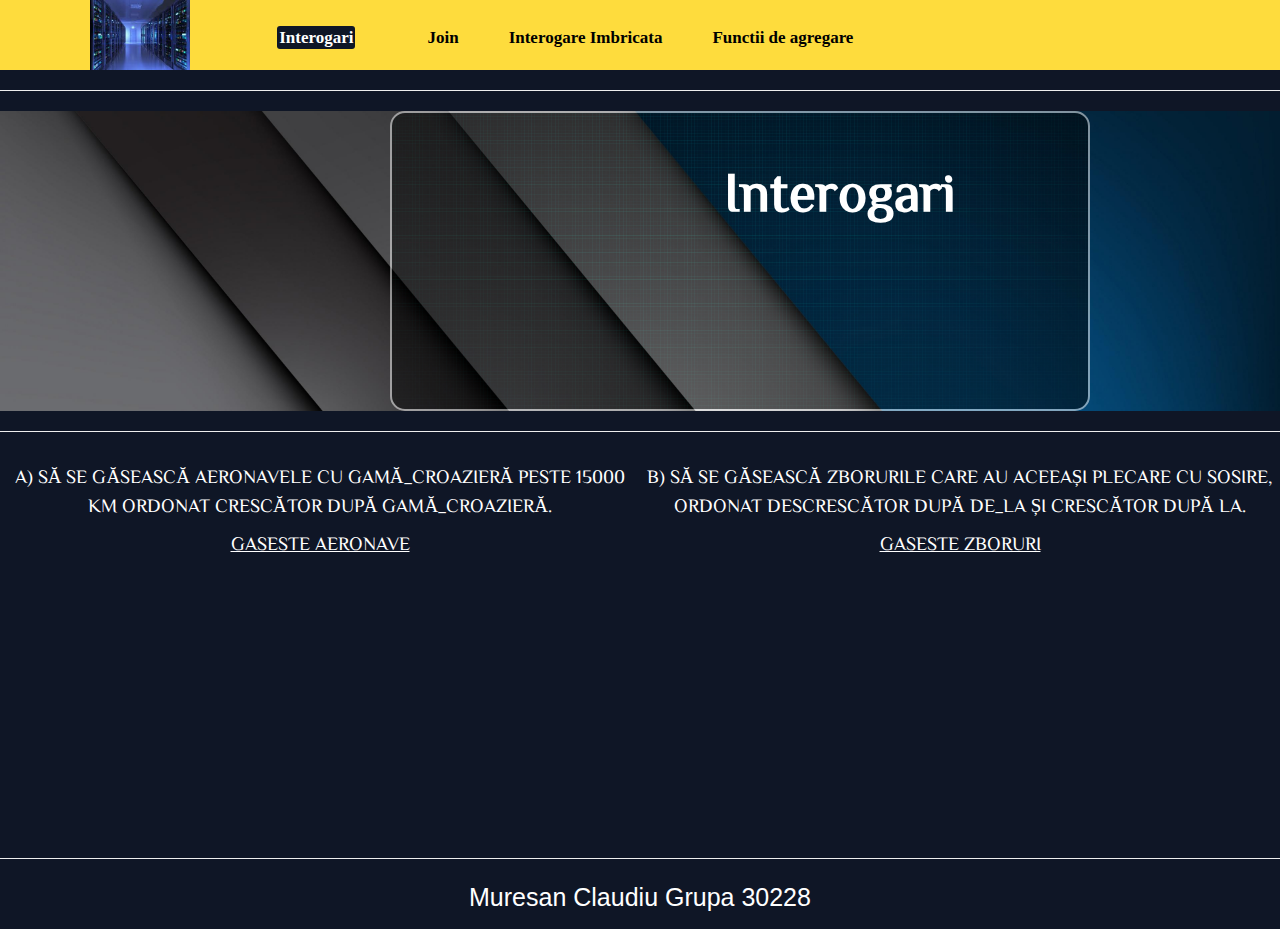
<file: index.html>
<!DOCTYPE html>
<html>
	<head>
	<link rel="shortcut icon" href="logosite1.jpg">
		<link rel="stylesheet" href="style.css">
		<link rel="stylesheet" href="https://www.w3schools.com/w3css/4/w3.css"> 
		<link href="https://fonts.googleapis.com/css?family=Baloo+Chettan|Poppins|ZCOOL+XiaoWei" rel="stylesheet">
		<link rel="apple-touch-icon" sizes="57x57" href="/apple-icon-57x57.png">
 <!-- framework w3.css -->
		<meta charset="UTF-8">
		<title> BD proiect final</title>
	</head>

	<body>
		
		<div class="navigation-bar" id="myHeader">
        	<div id="navigation-container">
            	<img src="img.jfif"> 
            	<ul>
	                <li class="activ"><a href="index.html">Interogari</a></li>
	                <li><a href="join.html">Join</a></li>
	                <li><a href="interogare imbricata.html">Interogare Imbricata</a></li>
	                <li><a href="functii de agregare.html">Functii de agregare</a></li>
           		</ul>
       		 </div>
   		</div>
	
		<hr>

		<div class="mid-body">
			<div class="slide">
				<div class="parinte-bloc">
					<h1>Interogari</h1>
					<div class="culoare-bloc">
					
					 </div>
				</div>
			</div>
		</div>

		<hr>
			<div class="row1">
				<div class="column">
					
						<h2> A) Să se găsească aeronavele cu gamă_croazieră peste 15000 km ordonat
crescător după gamă_croazieră. </h2>
<h2><a href="3a.html">Gaseste Aeronave</a></h2>
						
					</a>
				</div>
				<div class="column">
					
						<h2> B) Să se găsească zborurile care au aceeași plecare cu sosire, ordonat
descrescător după de_la și crescător după la.</h2>
<h2><a href="3b.html">Gaseste zboruri</a></h2>
					</a>
				</div>
			</div>
			<br><br><br><br><br><br><br><br><br><br><br><br>
		
<center>		
			<hr>
			<div class="foot">
				
					<div class="column3">
						
						<h3>Muresan Claudiu Grupa 30228</h3>
						
						
					</div>
				
					
			
	</center>
		
		<script>
			// When the user scrolls the page, execute myFunction 
			window.onscroll = function() {myFunction()};
			// Get the header
			var header = document.getElementById("myHeader");
			// Get the offset position of the navbar
			var sticky = header.offsetTop;

			// Add the sticky class to the header when you reach its scroll position. Remove "sticky" when you leave the scroll position
			function myFunction() {
			  if (window.pageYOffset > sticky) {
			    header.classList.add("sticky");
			  } else {
			    header.classList.remove("sticky");
			  }
			}     // Functie utilizata conform tutorialului de pe W3.Schools  - https://www.w3schools.com/howto/howto_js_sticky_header.asp
		</script>
	
	</body>

</html>
</file>
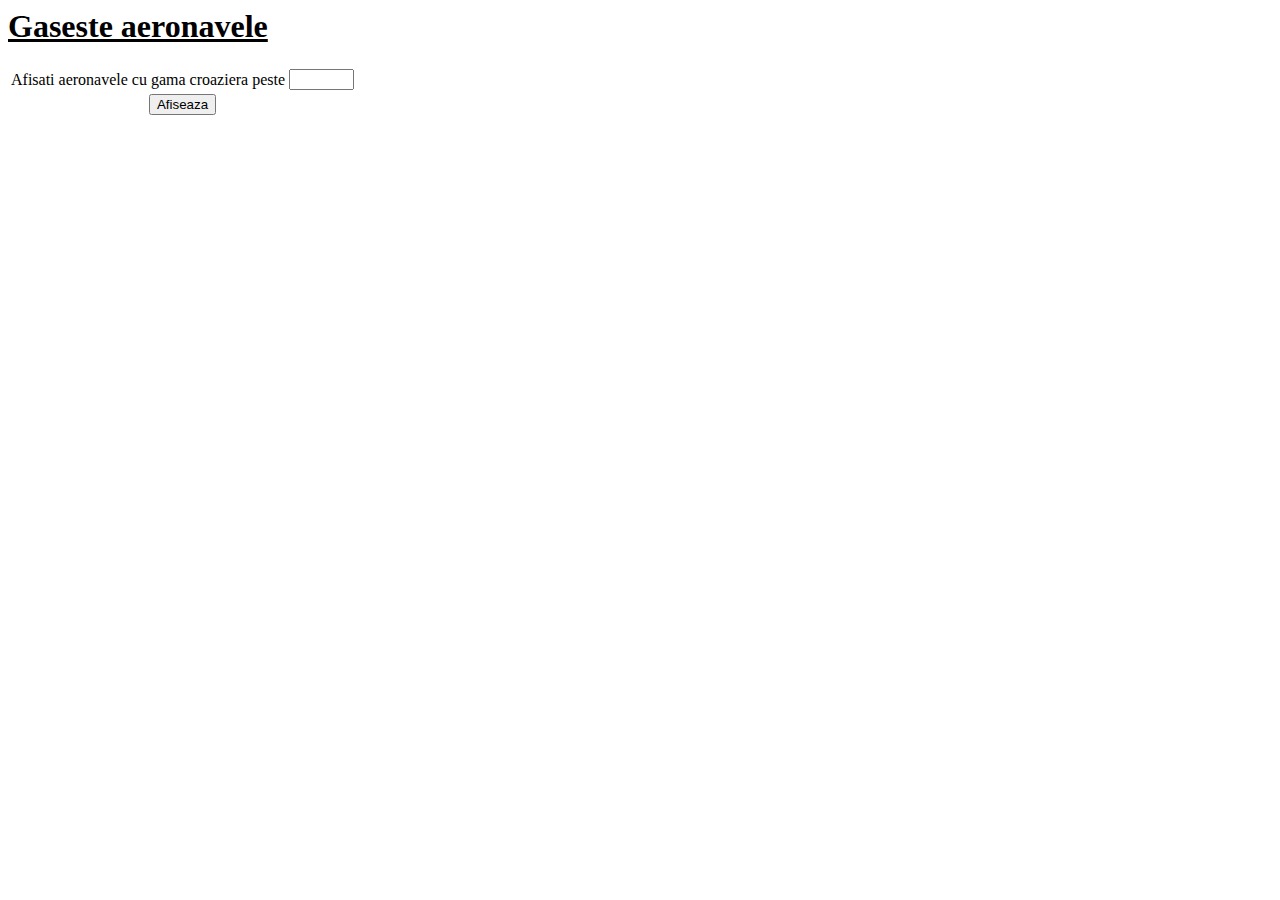
<file: 3a.html>
<html>
<head>
	<title>Gaseste aeronavele</title>
</head>
<body>
<h1><u>Gaseste aeronavele</u></h1>
<form action="3a.php" method=post>
<table border=0>
<tr>
<td>Afisati aeronavele cu gama croaziera peste  </td>
<td align="center"><input type="text" name="caractere" size="5" maxlength="5"></td>
</tr>
<tr>
<td colspan="2" align="center"><input type=submit value="Afiseaza"></td>

</tr>
</table>
</form>
</body>
</html>
</file>
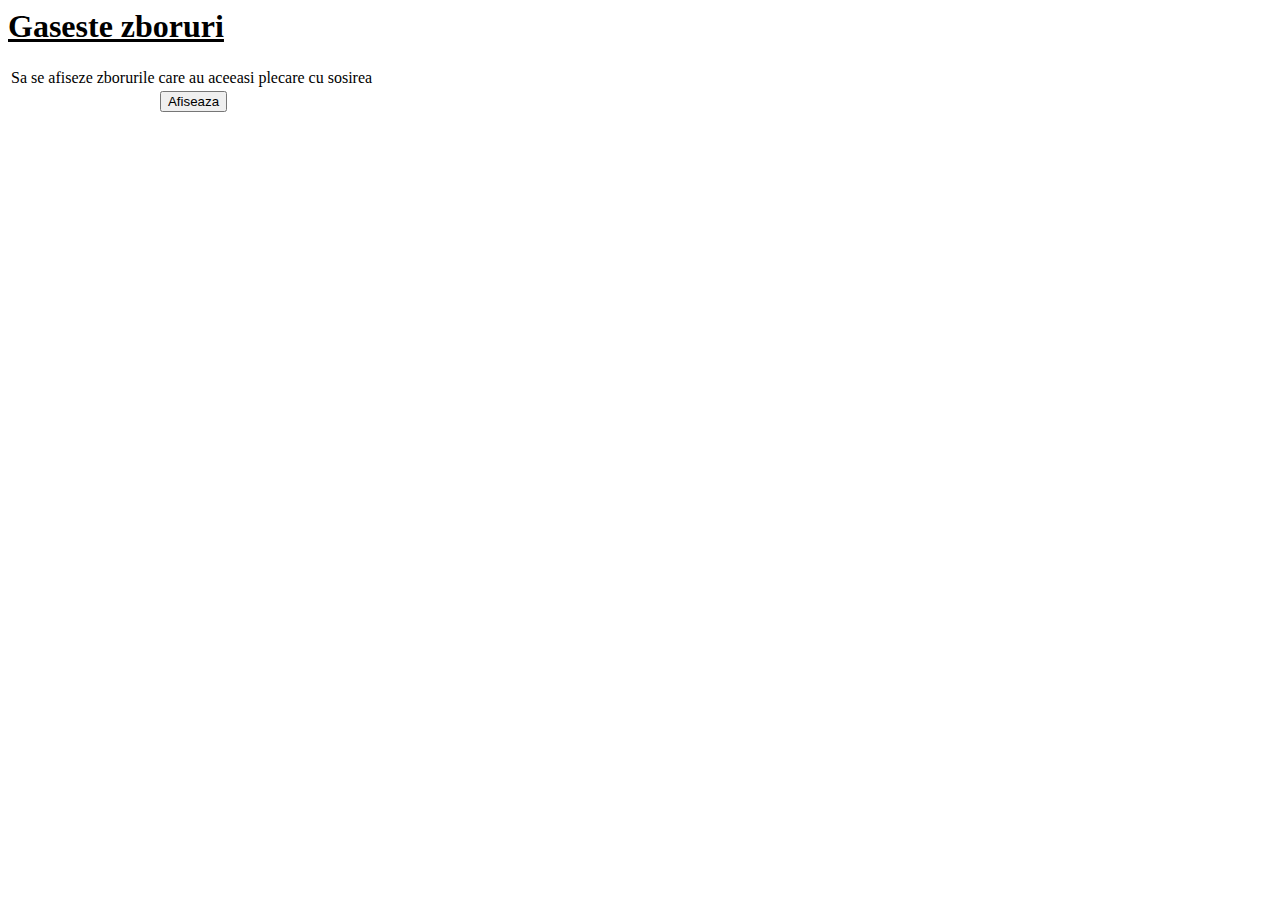
<file: 3b.html>
<html>
<head>
	<title>Gaseste zboruri</title>
</head>
<body>
<h1><u>Gaseste zboruri</u></h1>
<form action="3b.php" method=post>
<table border=0>
<tr>
<td>Sa se afiseze zborurile care au aceeasi plecare cu sosirea  </td>
<td align="center">
</tr>
<tr>
<td colspan="2" align="center"><input type=submit value="Afiseaza"></td>

</tr>
</table>
</form>
</body>
</html>
</file>
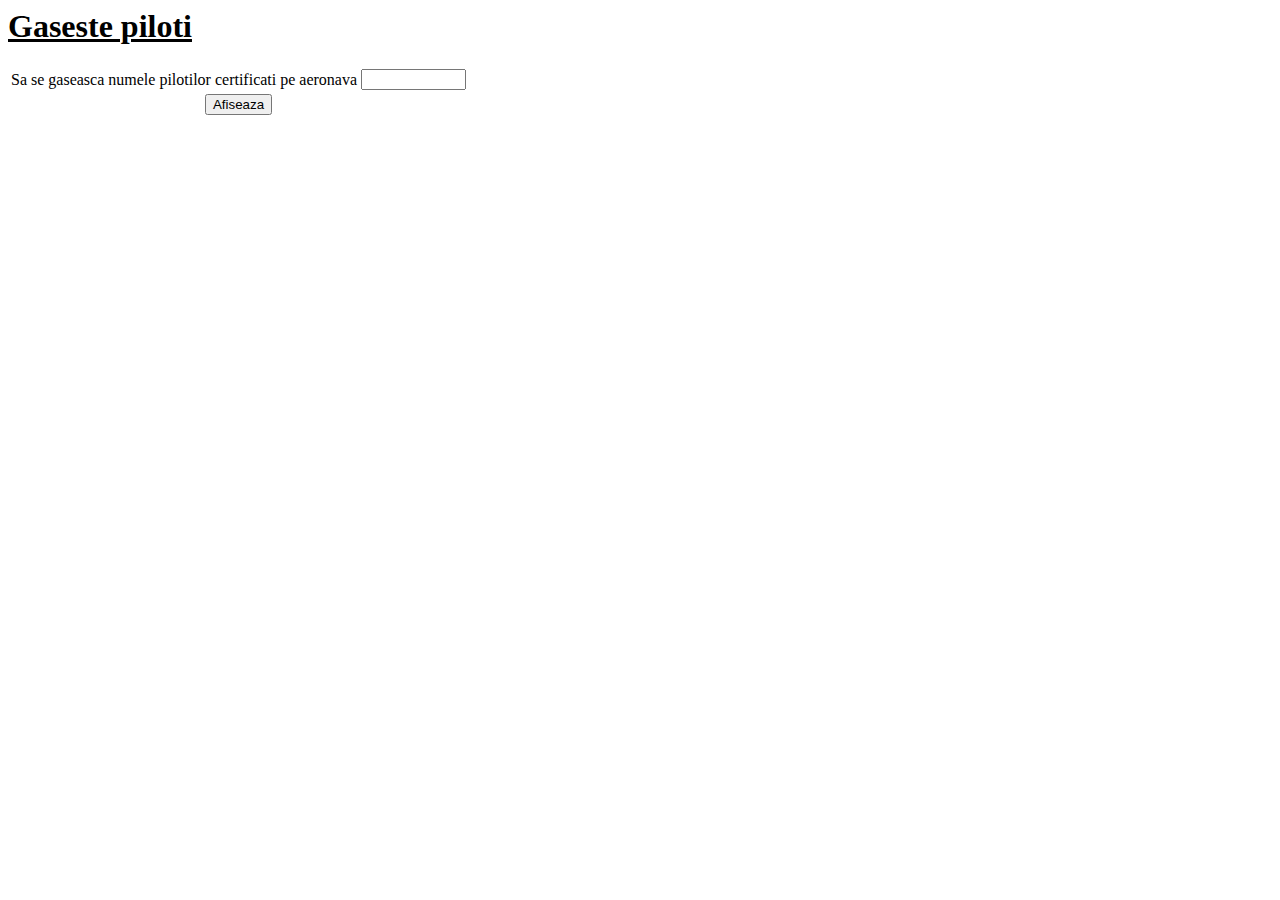
<file: 4a.html>
<html>
<head>
	<title>Gaseste piloti</title>
</head>
<body>
<h1><u>Gaseste piloti</u></h1>
<form action="4a.php" method=post>
<table border=0>
<tr>
<td>Sa se gaseasca numele pilotilor certificati pe aeronava </td>
<td align="center"><input type="text" name="caractere" size="10" maxlength="10"></td>
</tr>
<tr>
<td colspan="2" align="center"><input type=submit value="Afiseaza"></td>

</tr>
</table>
</form>
</body>
</html>
</file>
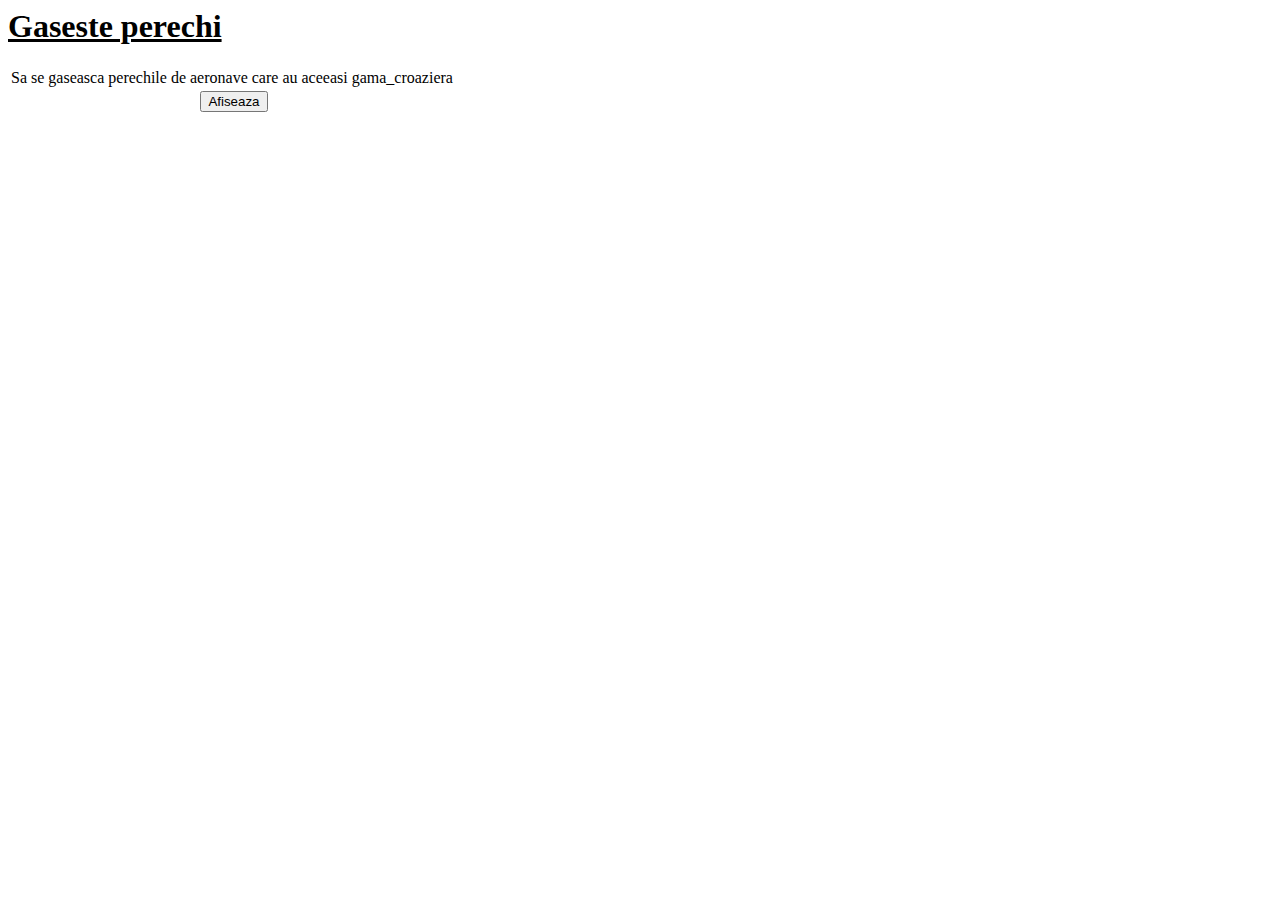
<file: 4b.html>
<html>
<head>
	<title>Gaseste perechi</title>
</head>
<body>
<h1><u>Gaseste perechi</u></h1>
<form action="4b.php" method=post>
<table border=0>
<tr>
<td>Sa se gaseasca perechile de aeronave care au aceeasi gama_croaziera</td>
<td align="center">
</tr>
<tr>
<td colspan="2" align="center"><input type=submit value="Afiseaza"></td>

</tr>
</table>
</form>
</body>
</html>
</file>
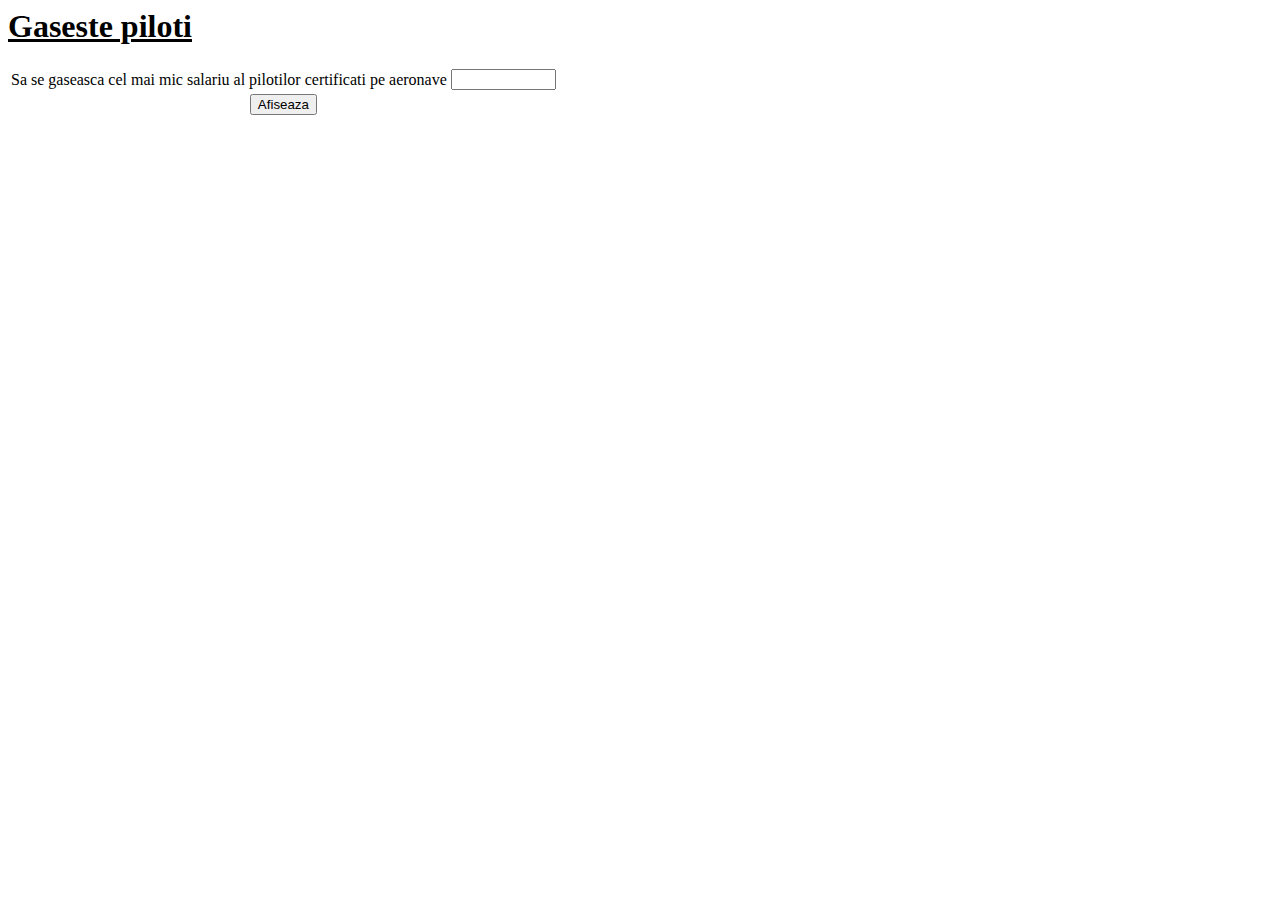
<file: 5a.html>
<html>
<head>
	<title>Gaseste piloti</title>
</head>
<body>
<h1><u>Gaseste piloti</u></h1>
<form action="5a.php" method=post>
<table border=0>
<tr>
<td>Sa se gaseasca cel mai mic salariu al pilotilor certificati pe aeronave  </td>
<td align="center"><input type="text" name="caractere" size="10" maxlength="10"></td>
</tr>
<tr>
<td colspan="2" align="center"><input type=submit value="Afiseaza"></td>

</tr>
</table>
</form>
</body>
</html>
</file>
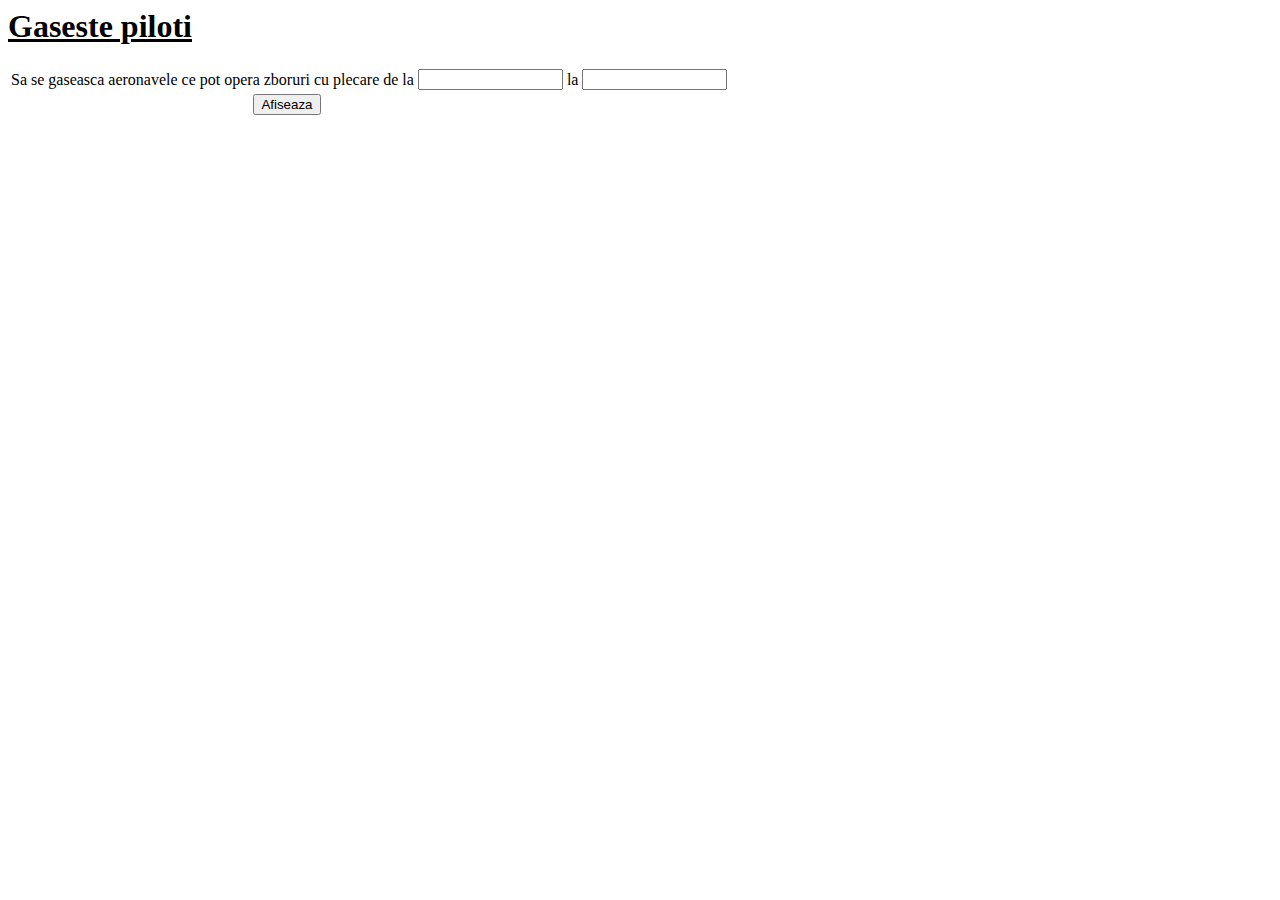
<file: 5b.html>
<html>
<head>
	<title>Gaseste Aeronavele</title>
</head>
<body>
<h1><u>Gaseste piloti</u></h1>
<form action="5b.php" method=post>
<table border=0>
<tr>
<td>Sa se gaseasca aeronavele ce pot opera zboruri cu plecare de la  </td>
<td align="center"><input type="text" name="caracter" size="15" maxlength="15"></td>
<td>la </td>
<td align="center"><input type="text" name="caractere" size="15" maxlength="15"></td>
</tr>
<tr>
<td colspan="2" align="center"><input type=submit value="Afiseaza"></td>

</tr>
</table>
</form>
</body>
</html>
</file>
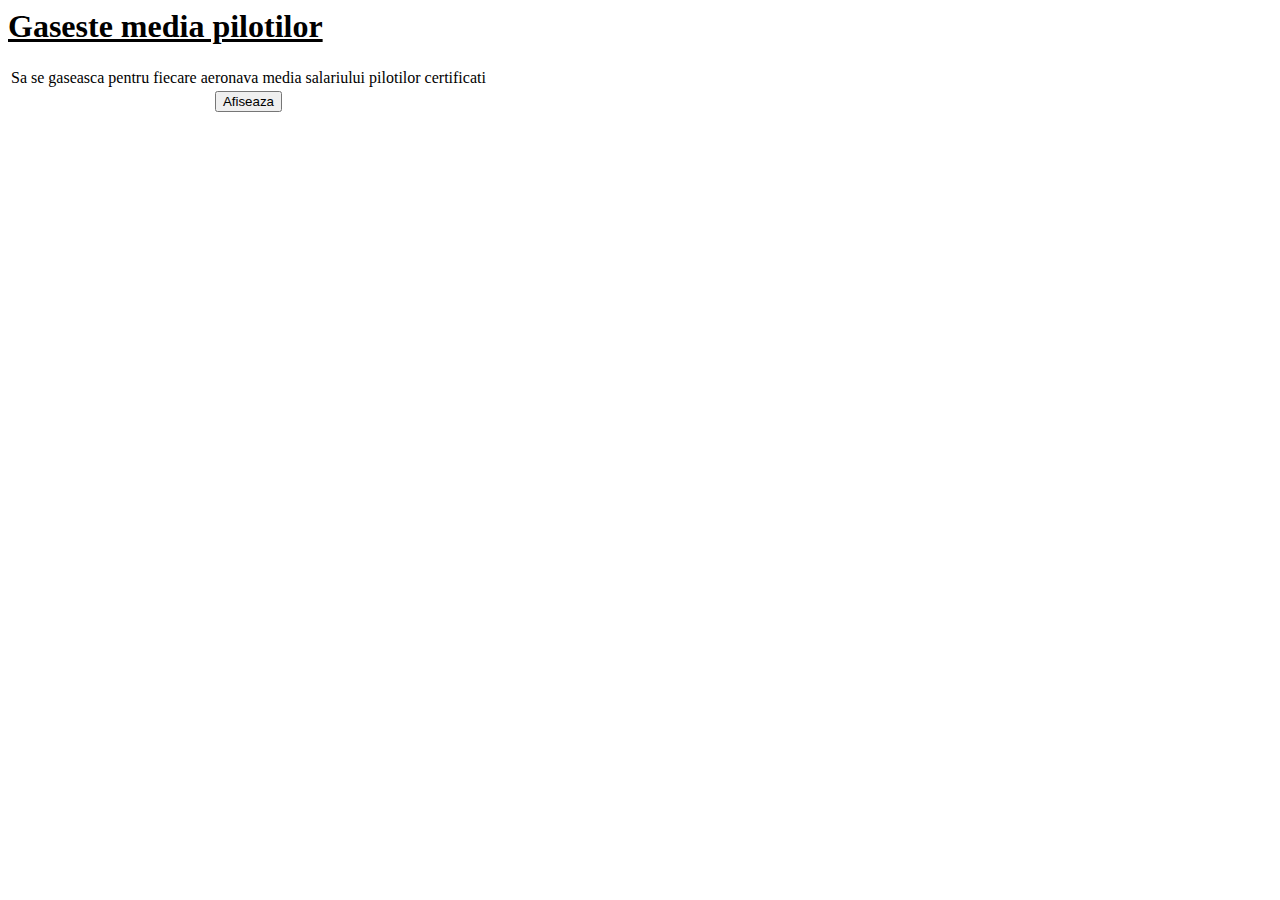
<file: 6a.html>
<html>
<head>
	<title>Gaseste media pilotilor</title>
</head>
<body>
<h1><u>Gaseste media pilotilor</u></h1>
<form action="6a.php" method=post>
<table border=0>
<tr>
<td>Sa se gaseasca pentru fiecare aeronava media salariului pilotilor certificati </td>

</tr>
<tr>
<td colspan="2" align="center"><input type=submit value="Afiseaza"></td>

</tr>
</table>
</form>
</body>
</html>
</file>
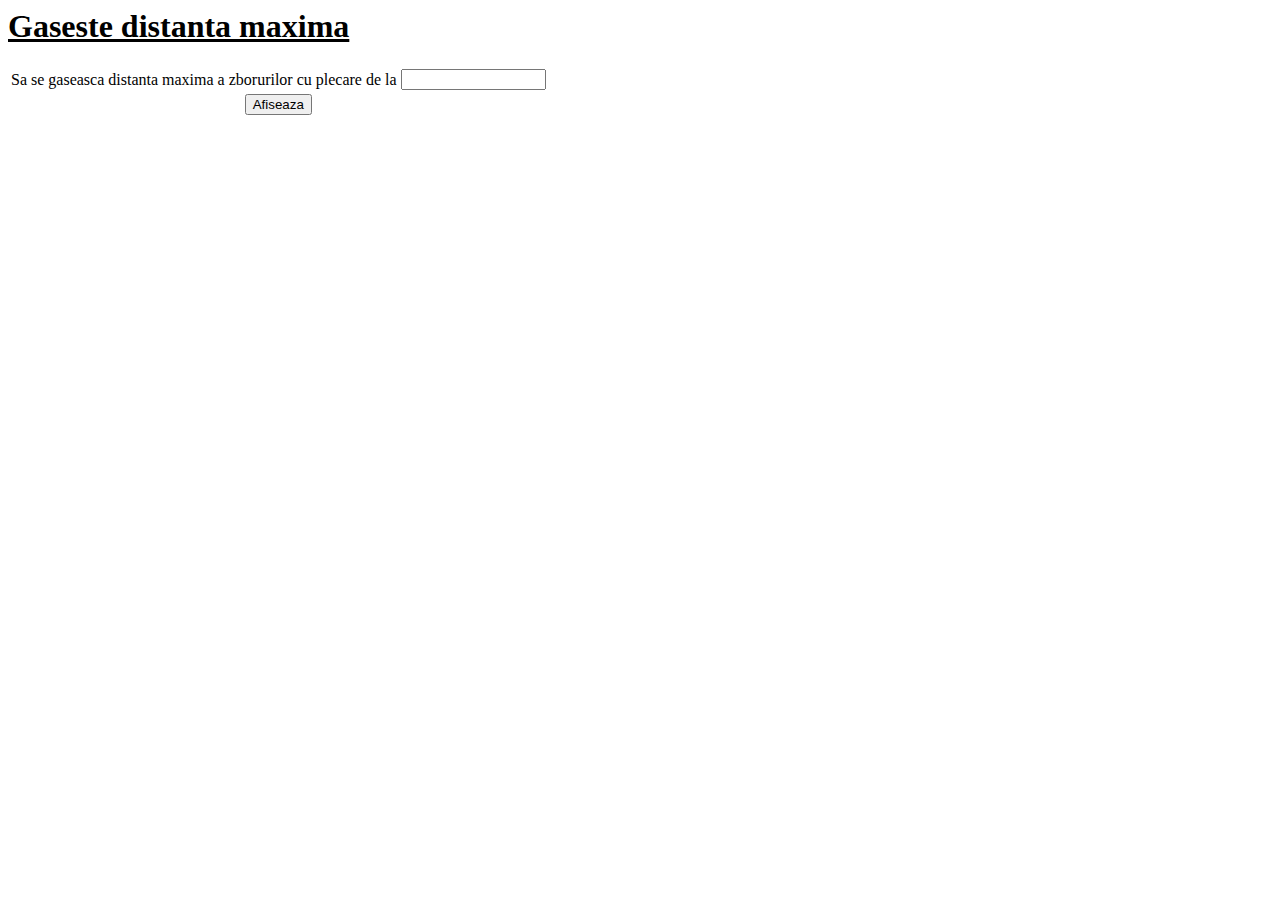
<file: 6b.html>
<html>
<head>
	<title>Gaseste distanta maxima</title>
</head>
<body>
<h1><u>Gaseste distanta maxima</u></h1>
<form action="6b.php" method=post>
<table border=0>
<tr>
<td>Sa se gaseasca distanta maxima a zborurilor cu plecare de la  </td>
<td align="center"><input type="text" name="caracter" size="15" maxlength="15"></td>


</tr>
<tr>
<td colspan="2" align="center"><input type=submit value="Afiseaza"></td>

</tr>
</table>
</form>
</body>
</html>
</file>
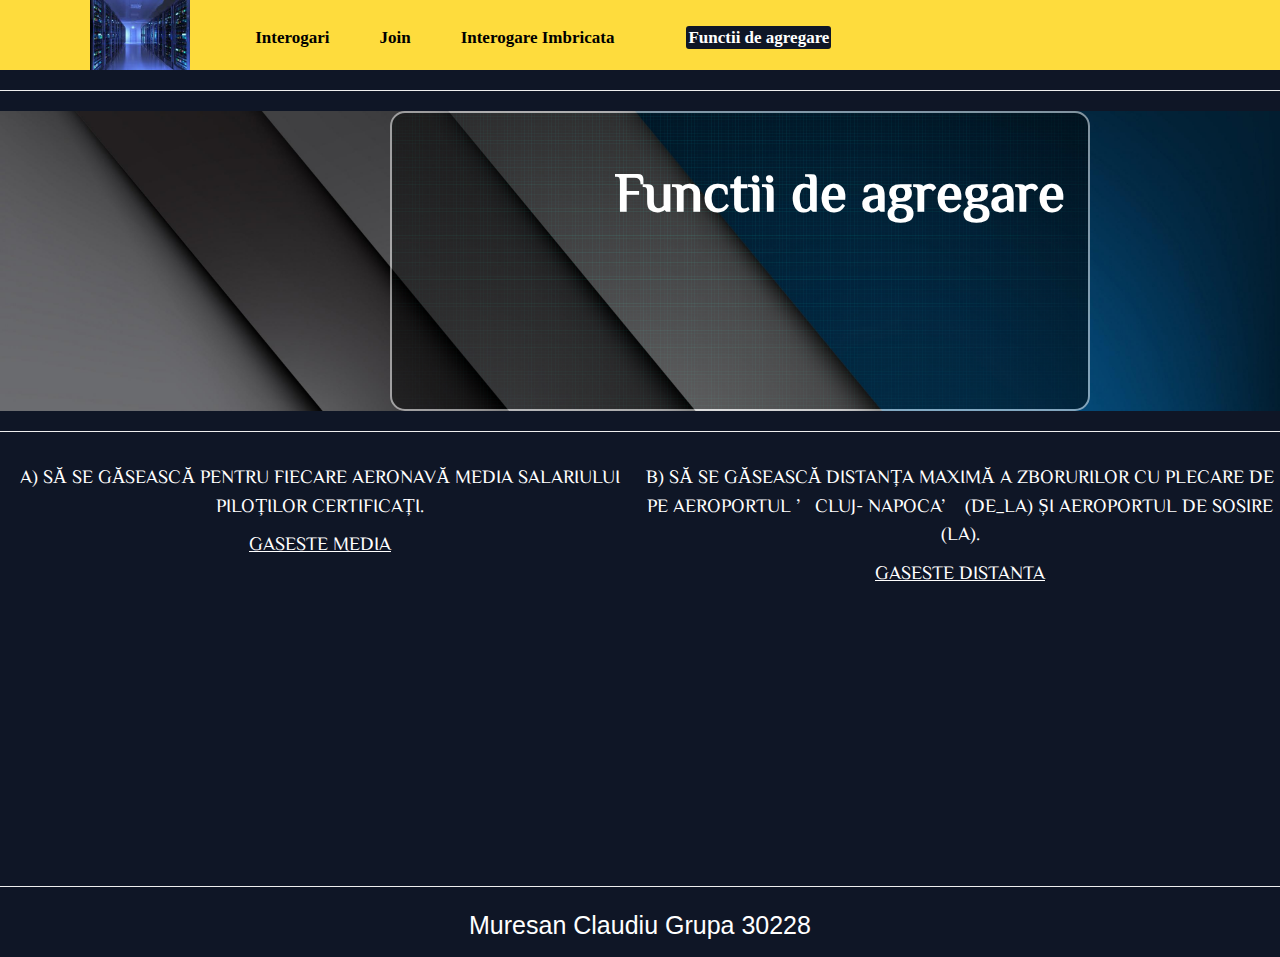
<file: functii de agregare.html>
<!DOCTYPE html>
<html>
	<head>
	<link rel="shortcut icon" href="logosite1.jpg">
		<link rel="stylesheet" href="style.css">
		<link rel="stylesheet" href="https://www.w3schools.com/w3css/4/w3.css"> 
		<link href="https://fonts.googleapis.com/css?family=Baloo+Chettan|Poppins|ZCOOL+XiaoWei" rel="stylesheet">
 <!-- framework w3.css -->
		<meta charset="UTF-8">
		<title> BD proiect final</title>
</head>

<body>

		<div class="navigation-bar" id="myHeader">
        	<div id="navigation-container">
            	<img src="img.jfif"> 
            	<ul>
	                <li><a href="index.html">Interogari</a></li>
	                <li><a href="join.html">Join</a></li>
	                <li><a href="interogare imbricata.html">Interogare Imbricata</a></li>
	                <li class="activ"><a href="functii de agregare.html">Functii de agregare</a></li>
           		</ul>
       		 </div>
   		</div>
   <hr>

		<div class="mid-body">
			<div class="slide">
				<div class="parinte-bloc">
					<h1>Functii de agregare</h1>
					<div class="culoare-bloc">
					 </div>
				</div>
			</div>
		</div>
   		<hr>
			<div class="row1">
				<div class="column">
					
						<h2> A) Să se găsească pentru fiecare aeronavă media salariului piloților certificați. </h2>
						<h2><a href="6a.html">Gaseste Media</a></h2>
					</a>
				</div>
				<div class="column">
					
						<h2> B) Să se găsească distanța maximă a zborurilor cu plecare de pe aeroportul ’Cluj-
Napoca’ (de_la) și aeroportul de sosire (la).</h2>
<h2><a href="6b.html">Gaseste Distanta</a></h2>
					</a>
				</div>
			</div>
			<br><br><br><br><br><br><br><br><br><br><br><br>
		
<center>		
			<hr>
			<div class="foot">
				
					<div class="column3">
						
						<h3>Muresan Claudiu Grupa 30228</h3>
						
						
					</div>
				
					
			
	</center>
		
		<script>
			// When the user scrolls the page, execute myFunction 
			window.onscroll = function() {myFunction()};
			// Get the header
			var header = document.getElementById("myHeader");
			// Get the offset position of the navbar
			var sticky = header.offsetTop;

			// Add the sticky class to the header when you reach its scroll position. Remove "sticky" when you leave the scroll position
			function myFunction() {
			  if (window.pageYOffset > sticky) {
			    header.classList.add("sticky");
			  } else {
			    header.classList.remove("sticky");
			  }
			}     // Functie utilizata conform tutorialului de pe W3.Schools  - https://www.w3schools.com/howto/howto_js_sticky_header.asp
		</script>
</body>
</html>
</file>
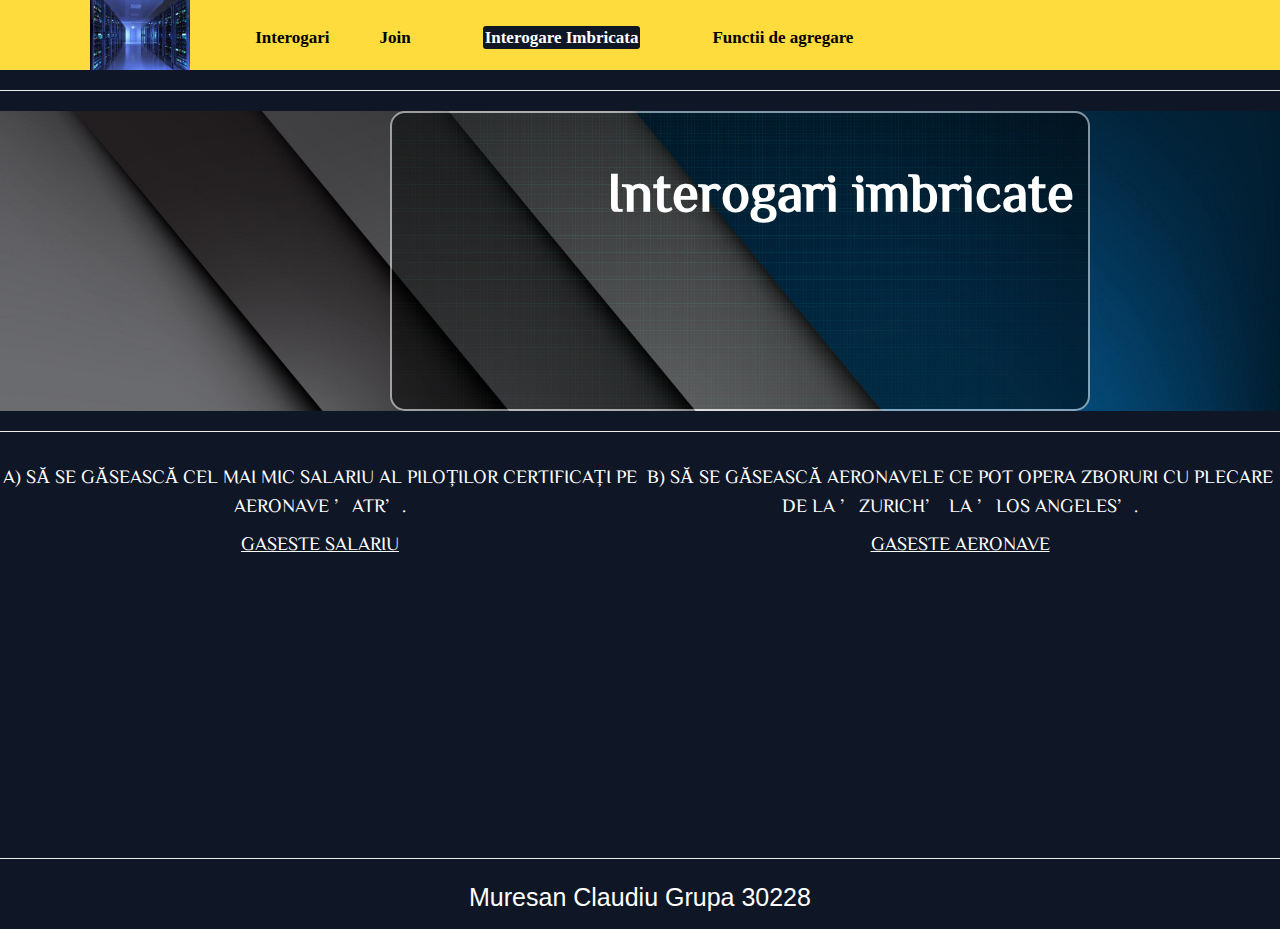
<file: interogare imbricata.html>
<!DOCTYPE html>
<html>
	<head>
	<link rel="shortcut icon" href="logosite1.jpg">
		<link rel="stylesheet" href="style.css">
		<link rel="stylesheet" href="https://www.w3schools.com/w3css/4/w3.css"> 
		<link href="https://fonts.googleapis.com/css?family=Baloo+Chettan|Poppins|ZCOOL+XiaoWei" rel="stylesheet">
 <!-- framework w3.css -->
		<meta charset="UTF-8">
		<title> BD proiect final</title>
	</head>
	<body>
		<div class="navigation-bar" id="myHeader">
        	<div id="navigation-container">
            	<img src="img.jfif"> 
            	<ul>
	                <li><a href="index.html">Interogari</a></li>
	                <li><a href="join.html">Join</a></li>
	                <li class="activ"><a href="interogare imbricata.html">Interogare Imbricata</a></li>
	                <li><a href="functii de agregare.html">Functii de agregare</a></li>
           		</ul>
       		 </div>
   		</div>
<hr>

		<div class="mid-body">
			<div class="slide">
				<div class="parinte-bloc">
					<h1>Interogari imbricate</h1>
					<div class="culoare-bloc">
					 </div>
				</div>
			</div>
		</div>
   		<hr>
			<div class="row1">
				<div class="column">
					
						<h2> A) Să se găsească cel mai mic salariu al piloților certificați pe aeronave ’ATR’. </h2>
						<h2><a href="5a.html">Gaseste salariu</a></h2>
					</a>
				</div>
				<div class="column">
					
						<h2> B) Să se găsească aeronavele ce pot opera zboruri cu plecare de la ’Zurich’ la
’Los Angeles’.</h2>
<h2><a href="5b.html">Gaseste Aeronave</a></h2>
					</a>
				</div>
			</div>
			<br><br><br><br><br><br><br><br><br><br><br><br>
		
<center>		
			<hr>
			<div class="foot">
				
					<div class="column3">
						
						<h3>Muresan Claudiu Grupa 30228</h3>
						
						
					</div>
				
					
			
	</center>

   		<script>
			// When the user scrolls the page, execute myFunction 
			window.onscroll = function() {myFunction()};
			// Get the header
			var header = document.getElementById("myHeader");
			// Get the offset position of the navbar
			var sticky = header.offsetTop;

			// Add the sticky class to the header when you reach its scroll position. Remove "sticky" when you leave the scroll position
			function myFunction() {
			  if (window.pageYOffset > sticky) {
			    header.classList.add("sticky");
			  } else {
			    header.classList.remove("sticky");
			  }
			}     // Functie utilizata conform tutorialului de pe W3.Schools  - https://www.w3schools.com/howto/howto_js_sticky_header.asp
		</script>
	</body>

	</html>
</file>
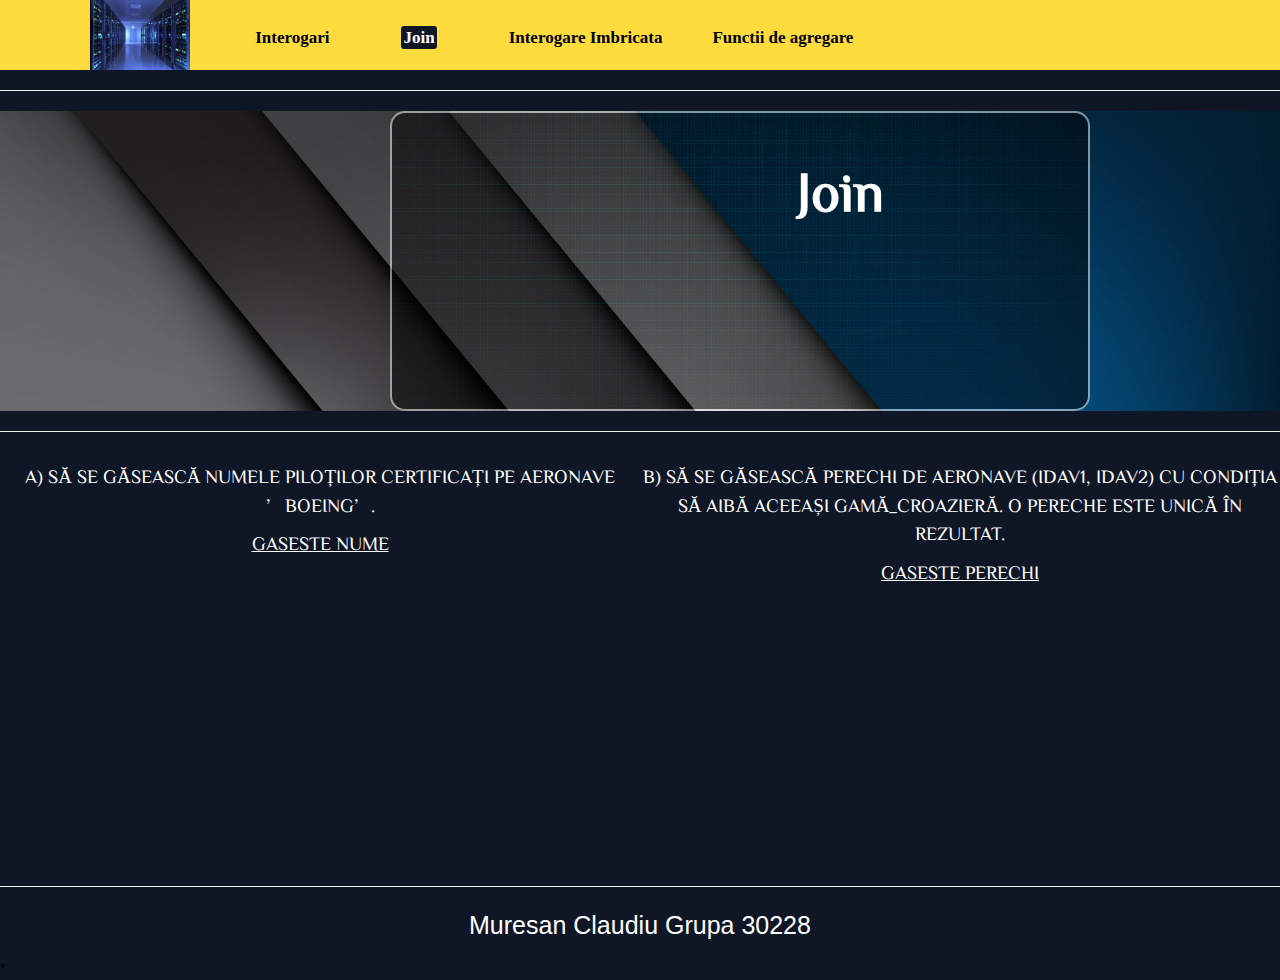
<file: join.html>
<!DOCTYPE html>
<html>
	<head>
	<link rel="shortcut icon" href="logosite1.jpg">
		<link rel="stylesheet" href="style.css">
		<link rel="stylesheet" href="https://www.w3schools.com/w3css/4/w3.css"> 
		<link href="https://fonts.googleapis.com/css?family=Baloo+Chettan|Poppins|ZCOOL+XiaoWei" rel="stylesheet">
 <!-- framework w3.css -->
		<meta charset="UTF-8">
		<title> BD proiect final</title>
	</head>

	<body>
		
		<div class="navigation-bar" id="myHeader">
        	<div id="navigation-container">
            	<img src="img.jfif"> 
            	<ul>
	               <li><a href="index.html">Interogari</a></li>
	                <li class="activ"><a href="join.html">Join</a></li>
	                <li><a href="interogare imbricata.html">Interogare Imbricata</a></li>
	                <li><a href="functii de agregare.html">Functii de agregare</a></li>
           		</ul>
       		 </div>
   		</div>
   		<hr>

		<div class="mid-body">
			<div class="slide">
				<div class="parinte-bloc">
					<h1>Join</h1>
					<div class="culoare-bloc">
					 </div>
				</div>
			</div>
		</div>
   		<hr>
			<div class="row1">
				<div class="column">
					
						<h2> A) Să se găsească numele piloților certificați pe aeronave ’BOEING’. </h2>
						<h2><a href="4a.html">Gaseste Nume</a></h2>
					</a>
				</div>
				<div class="column">
					
						<h2> B) Să se găsească perechi de aeronave (idav1, idav2) cu condiția să aibă aceeași
gamă_croazieră. O pereche este unică în rezultat.</h2>
<h2><a href="4b.html">Gaseste Perechi</a></h2>
					</a>
				</div>
			</div>
			<br><br><br><br><br><br><br><br><br><br><br><br>
		
<center>		
			<hr>
			<div class="foot">
				
					<div class="column3">
						
						<h3>Muresan Claudiu Grupa 30228</h3>
						
						
					</div>
				
					
			
	</center>

   		<script>
			// When the user scrolls the page, execute myFunction 
			window.onscroll = function() {myFunction()};
			// Get the header
			var header = document.getElementById("myHeader");
			// Get the offset position of the navbar
			var sticky = header.offsetTop;

			// Add the sticky class to the header when you reach its scroll position. Remove "sticky" when you leave the scroll position
			function myFunction() {
			  if (window.pageYOffset > sticky) {
			    header.classList.add("sticky");
			  } else {
			    header.classList.remove("sticky");
			  }
			}     // Functie utilizata conform tutorialului de pe W3.Schools  - https://www.w3schools.com/howto/howto_js_sticky_header.asp
		</script>
	</body>
</html>*
</file>
<file: style.css>
body {
	margin: auto;
	padding: auto;
	background-color: #0F1626;
}


#navigation-container ul li {
	list-style-type: none;
	color: black;
	font-weight: bold;
	display:inline;
	margin:25px;
	float:left;
}

.navigation-bar .activ a {
	background-color:#0F1626;
	color: white;
	border-radius:3px;
	margin:22px;
	padding:2px;
}

#navigation-container ul li a {
	text-decoration: none;
	font-size:17px;
	font-family: 'Baloo Chettan', cursive;
}

#navigation-container {

}

.navigation-bar ul {
  padding: auto;
  margin:auto;
  display:inline-block;

}

.navigation-bar img {
	float:left;
	height:70px;
	margin-left: 90px;
}


.navigation-bar {
	height: 70px;
	width: 100%;
	background-color: #FEDC3D;
	z-index: 1;
}

.sticky {
  position: fixed;
  top: 0;
  width: 100%
}

.mid-body div {
	height:300px;
	background-image: url("mid.jpg");
	background-size:cover;
	text-align: center;
	
}

.mid-body .parinte-bloc {
	display: flex;
	justify-content: center;
	align-items: center;
	position: relative;
}

.mid-body .culoare-bloc {
	height:100%;
	width: 100%;
	background-image: url("culoare.jpg");
	position: absolute;
	width: 700px;
	opacity: 0.5;
	margin-left:200px;
	border:2px solid white;
	text-align: center;
	border-radius: 15px;
}

.mid-body .culoare-bloc p {
	color:white;
	margin-top: 400px;
	opacity: 1;
	font-size: 14px;
	padding: 1.5em;
	font-family: 'Baloo Chettan', cursive;
}


.mid-body h1 {
	display:inline-block;
	margin-left:400px;
	margin-bottom: 150px;
	font-size: 55px;
	z-index: 1;
	font-family: 'ZCOOL XiaoWei', serif;
	font-weight: bold;
	color:white;
}


.column2 {
	float:left;
	width: 33.33%;
}

.column2 h2 {
	text-align: center;
	font-family: 'ZCOOL XiaoWei', serif;
}

.column2 img {
	display:block;
	margin-left:auto;
	margin-right: auto;
	
}

.dotari {
 height:200px;
 width: 200px;
}

.column {
	width: 50%;
}

.column img {
	display:block;
	margin-left:auto;
	margin-right: auto;
	height:255px;
	width: 330px;
	border:2px solid white;
}

.row1 {
	display: flex;
}

.row1 .column h2 {
	font-size:19px;
	text-align: center;
	color:white;
	font-family: 'ZCOOL XiaoWei', serif;
	text-transform: uppercase;

}

.row2 p{
	font-weight: bold;
	color: #0F1626;
	box-shadow: 5px 10px #0F1626;
	margin:20px;
	border:2px solid #0F1626;
}

.row2  {
	background-image:url("adn.jpg");
	height: 450px;
	width: auto;
	background-size: cover;
	display:flex;

}

.culoare-background {
	background-color: white;
	width: 100%;
	height: auto;
	opacity: 0.9;
}

.culoare-background .column2 p  {
	opacity: 1;
	color: black;
	font-family: 'Baloo Chettan', cursive;
}

.foot {
	height:50px;
}

.row3{
	display: flex;

}

.column3{
	width: 50%;


}

.row3 .column3 {
	text-align: center;
	color:white;
	margin-right: 150px;
	margin-top:75px;
	font-size: 17px;
	font-family: 'Baloo Chettan', cursive;
}

.column3 h3 {
	font-size: 25px;
text-align: center;
	color:white;

}

.row3 .column3 p {
	font-size:14px;

}

.foot h4 {
	font-style: italic;
	font-size: 12px;
	color:white;
	opacity: 0.75;
	float:right;
}


/* Pagina servicii.html */

.servicii-body h1 {
	font-family: 'ZCOOL XiaoWei', serif;
	font-weight: bold;
	color:white;
	font-size: 45px;
	display:inline-block;
	border-bottom: 1px solid white;
}

.servicii-body p {
	font-family: 'Baloo Chettan', cursive;
	color:white;
	font-size: 16px;
	display: inline-block;
}

.servicii-body img {
	
	width: auto;
}

.harta-cul {
	background-color:#1F2833;
}

.harta2-cul {
	background-color:#1F2833;
}

.imagistica-cul h1 {
	color:#1F2833
}

.imagistica-cul p {
	color:#1F2833;
}

.harta{
	height:700px;
	width: auto;
	background-image:url("lolh.jpg");
	background-size: cover;
}

.harta2 {
	height:600px;
	width: auto;
	background-image:url("harta2.jpg");
	background-size: cover;
}
.harta3 {
	height:600px;
	width: auto;
	background-image:url("harta3.jpg");
	background-size: cover;
}

.hr {
	height: 8px;
	background-color: #FEDC3D;
	width: auto;
}

.harta3-cul {
	background-color:#1F2833;
}






.contact {
	height:150px;
	width: auto;
	background-color:#1F2833;
}

.contact h1 {
	margin-left:70px;
	font-family: 'Baloo Chettan', cursive;
	color:white;
	border-bottom: 1px solid white;
	display:inline-block;
	margin-top:40px;
}

.contact-2 {
	height:700px;
	width: auto;
	background-color: #C5C6C7;
}

.contact-2 h2 {
	font-family: 'Baloo Chettan', cursive;
	margin-left:70px;
	margin-top:20px;
}

.contact-2 p {
	font-family: 'ZCOOL XiaoWei', serif;
	margin-left: 110px;
	font-size: 17px;
}

.mass-body {
	height:470px;
	width: auto;
	background-color:#C5C6C7;
}

.mass-body h1 {
	margin-left:70px;
	font-family: 'Baloo Chettan', cursive;
	color:white;
	border-bottom: 1px solid white;
	display:inline-block;
	margin-top:40px;
}

.mass-body p {
	font-family: 'Baloo Chettan', cursive;
	color:#1F2833;
	font-size: 16px;
	display: inline-block;
	margin-left:95px;
}

.mass-body h2 {
	margin-left:70px;
	font-family: 'Baloo Chettan', cursive;
	color:white;
	display:inline-block;
	margin-top:40px;
}
.mass-body h3 {
	margin-left:70px;
	font-family: 'Baloo Chettan', cursive;
	color:white;
	display:inline-block;
	margin-top:40px;
}
</file>
